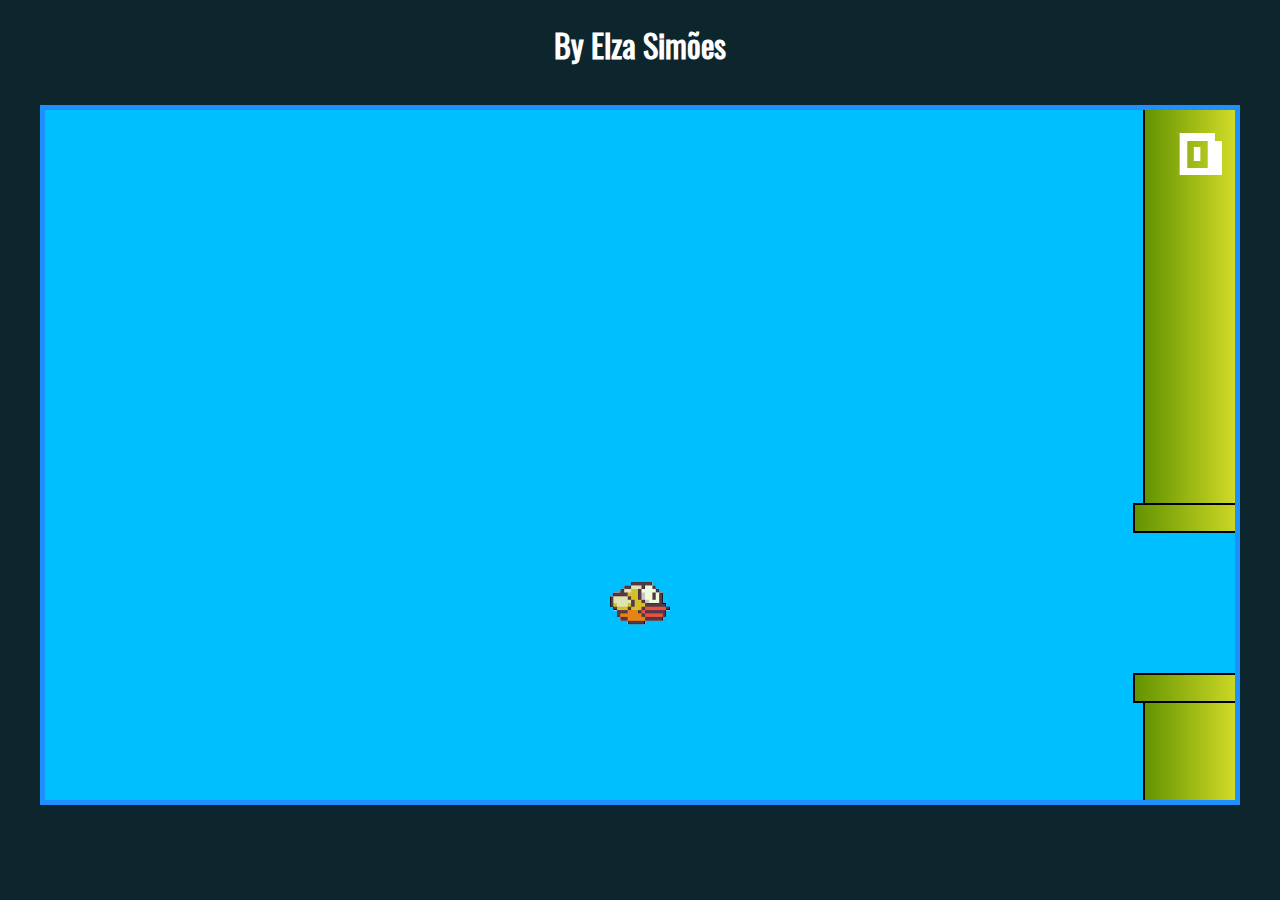
<file: index.html>
<!DOCTYPE html>
<html>

<head>
    <meta charset="UTF-8">
    <title>Flappy Bird</title>
    <link rel="stylesheet" href="css/estilo.css">
    <link rel="stylesheet" href="css/flappy.css">
</head>

<body class="conteudo">
    <h1>By Elza Simões</h1>
    <div wm-flappy></div>
    <script src="js/flappy.js"></script>
</body>

</html>
</file>
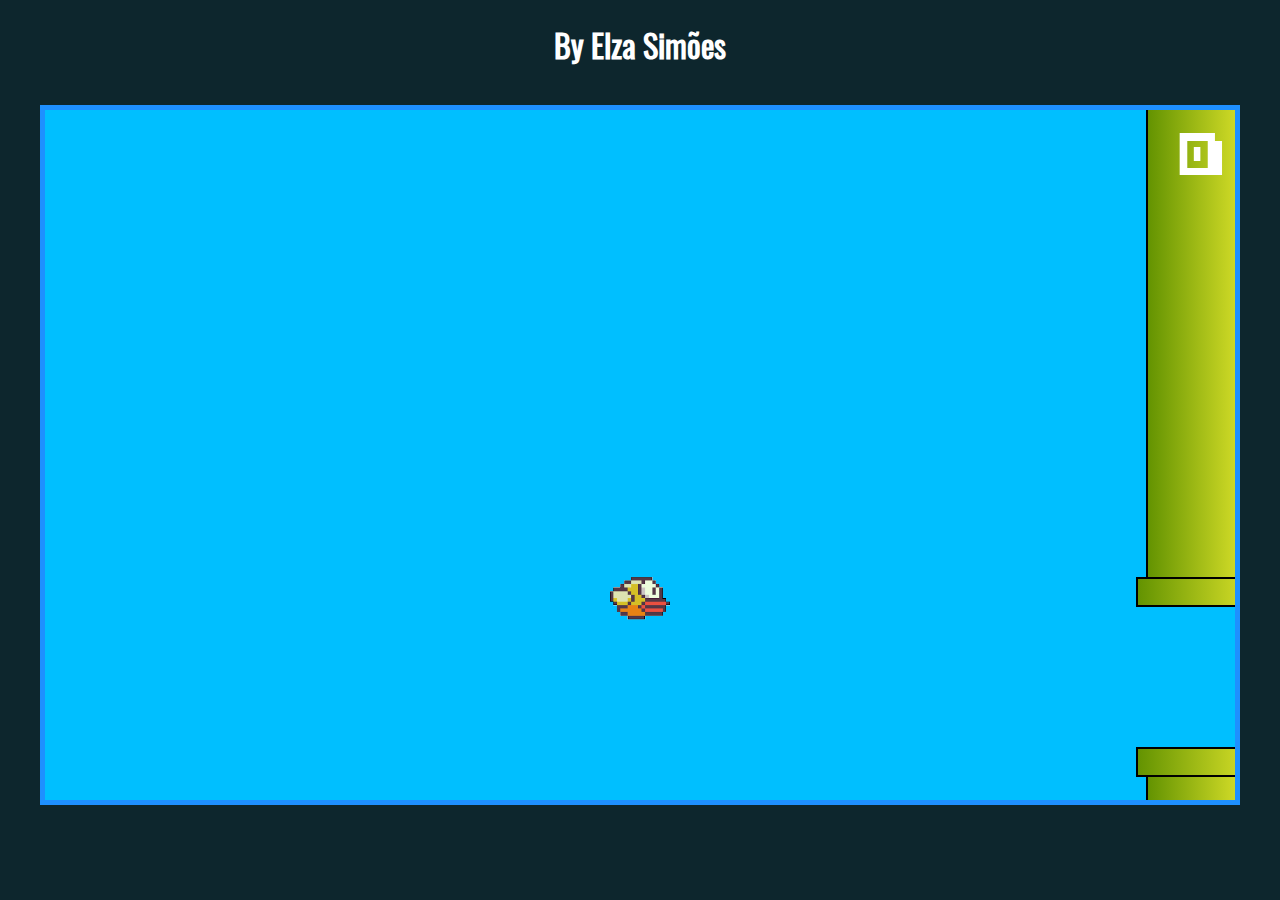
<file: flappy.html>
<!DOCTYPE html>
<html>

<head>
    <meta charset="UTF-8">
    <title>Flappy Bird</title>
    <link rel="stylesheet" href="css/estilo.css">
    <link rel="stylesheet" href="css/flappy.css">
</head>

<body class="conteudo">
    <h1>By Elza Simões</h1>
    <div wm-flappy></div>
    <script src="js/flappy.js"></script>
</body>

</html>
</file>
<file: css/estilo.css>
@font-face {
    font-family: 'Oswald';
    src: url('../fonts/Oswald-Regular.ttf') format('truetype');
}

* {
    font-family: 'Oswald', sans-serif;
}

html {
    height: 100%;
}

body {
    margin: 0;
    background-color: #0D262D;
    color: #fff;
    height: 100%;
}

.conteudo {
    display: flex;
    flex-direction: column;
    align-items: center;
    min-height: 100%;
}

.exercicio div {
    font-size: 3em;
    border: solid 5px #fff;
    padding: 20px 40px;
    margin: 10px;
}

.exercicio div:nth-of-type(1) {
    background-color: darkgoldenrod;
}

.exercicio div:nth-of-type(2) {
    background-color: crimson;
}

.exercicio div:nth-of-type(3) {
    background-color: darkcyan;
}

.exercicio div:nth-of-type(4) {
    background-color: darkorchid;
}

.exercicio .destaque {
    border: solid 10px greenyellow;
    color: greenyellow;
    font-weight: bold;
}
</file>
<file: css/flappy.css>
* {
    box-sizing: border-box;
}

@font-face{
    font-family: 'Pixel';
    src: url('../fonts/Pixel.ttf');
}

[wm-flappy] {
    position: relative;
    border: 5px solid dodgerblue;
    height: 700px;
    width: 1200px;
    margin: 15px;
    background-color: deepskyblue;
    overflow: hidden;
}

.passaro {
    position: absolute;
    width: 60px;
    left: calc(50% - 30px);
}

.par-de-barreiras{
    position: absolute;
    top: 0;
    height: 100%;
    display: flex;
    flex-direction: column;
    justify-content: space-between;
}

.barreira {
    display: flex;
    flex-direction: column;
    align-items: center;
}

.barreira .borda {
    height: 30px;
    width: 130px;
    background: linear-gradient(90deg, #639301, #E5E82E);
    border: 2px solid #000;
}

.barreira .corpo {
    height: 150px;
    width: 110px;
    background: linear-gradient(90deg, #639301, #E5E82E);
    border-left: 2px solid #000;
    border-right: 2px solid #000;
}

.progresso {
    position: absolute;
    top: 10px;
    right: 10px;
    font-family: Pixel;
    font-size: 70px;
    z-index: 100;
}
</file>
